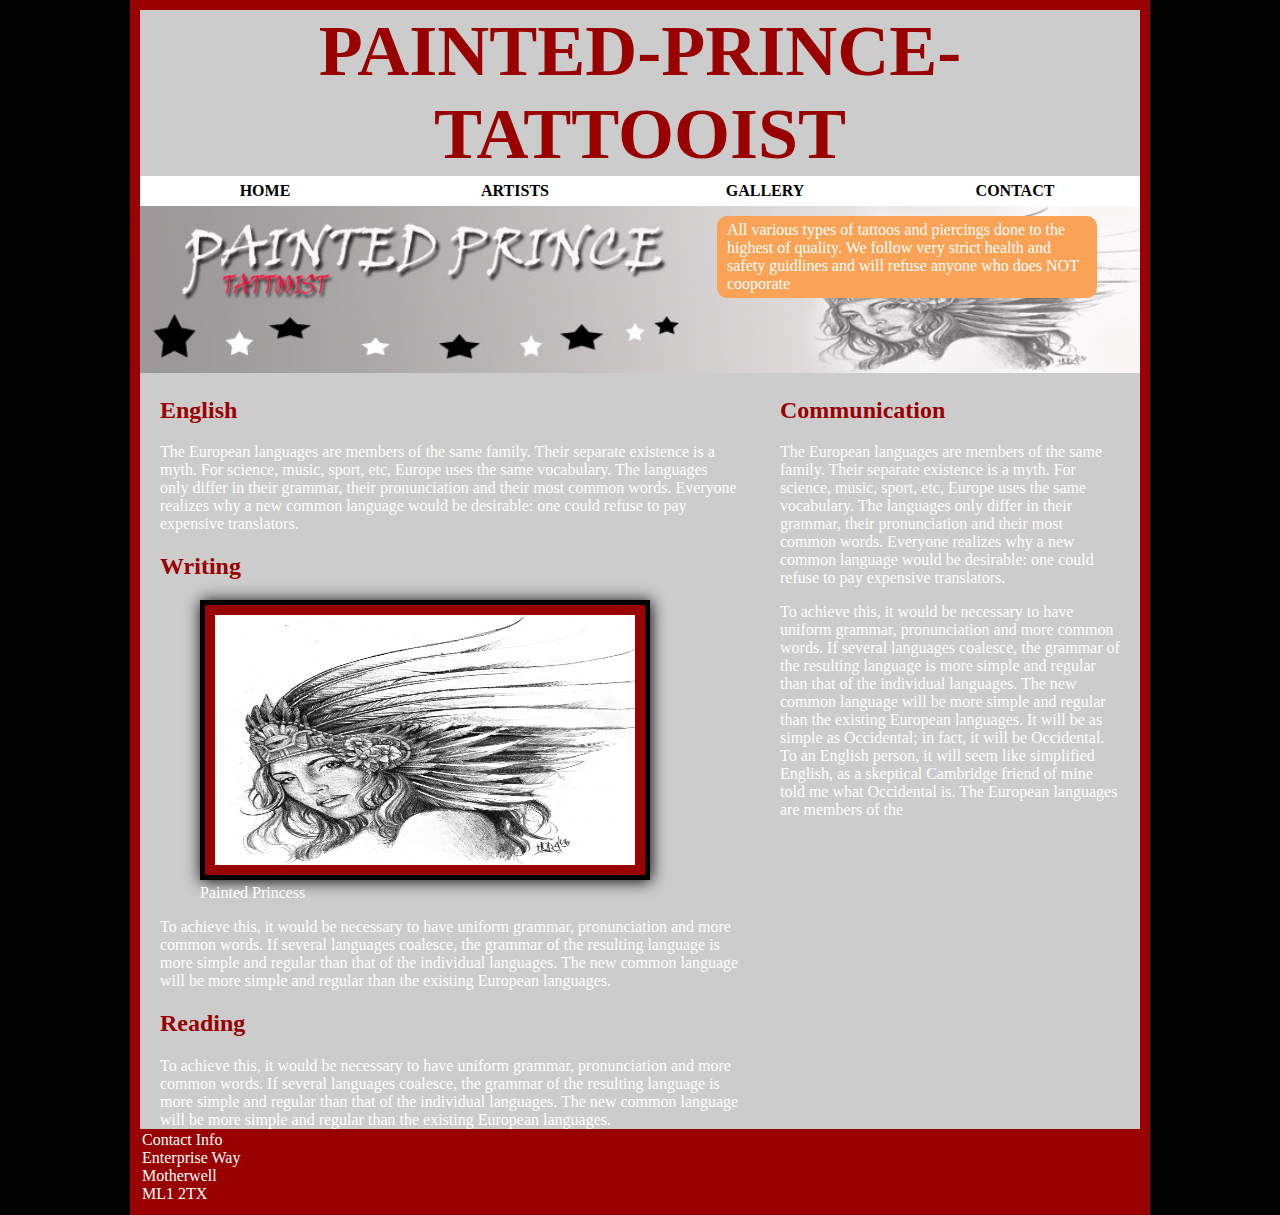
<file: Tattoo/index.html>
<!DOCTYPE html>
<html lang="en">

<head>
  <title>Home Page - Tattoo</title>
  <link rel="icon" type="image/x-icon" href="./assets/favicon.ico" />
  <meta charset="utf-8" />
  <meta name="viewport" content="width=device-width, initial-scale=1" />
  <link href="styles.css" rel="stylesheet" type="text/css">
</head>

<body>
  <div id="wrapper">
    <header id="top">
      <h1>Painted-Prince-Tattooist</h1>
      <nav id="main_nav">
        <ul>
          <li><a href="index.html">HOME</a></li>
          <li><a href="artists.html">ARTISTS</a></li>
          <li><a href="gallery.html">GALLERY</a></li>
          <li><a href="contact.html">CONTACT</a></li>
        </ul>

      </nav>
    </header>

    <div id="hero">

      <article>All various types of tattoos and piercings done to the highest of quality. We follow very strict health
        and safety guidlines and will refuse anyone who does NOT cooporate
      </article>

      <img src="BannerTat.jpg" width="100%" alt="logo" />



    </div>

    <article id="mainindex">

      <h2>English</h2>
      <p></p>The European languages are members of the same family. Their separate existence is a myth. For science,
      music, sport, etc, Europe uses the same vocabulary.
      The languages only differ in their grammar, their pronunciation and their most common words. Everyone realizes why
      a new common language would be desirable:
      one could refuse to pay expensive translators.
      <h2>Writing</h2>
      <p>
        <figure>
          <img src="LogoImage.jpg" width="250" height="250" alt="Painted Princes">
          <figcaption>Painted Princess</figcaption>
        </figure>
      </p>
      <p></p>To achieve this, it would be necessary to have uniform grammar, pronunciation and more common words. If
      several languages coalesce,
      the grammar of the resulting language is more simple and regular than that of the individual languages.
      The new common language will be more simple and regular than the existing European languages.
      <h2>Reading</h2>
      <p></p>To achieve this, it would be necessary to have uniform grammar, pronunciation and more common words. If
      several languages coalesce,
      the grammar of the resulting language is more simple and regular than that of the individual languages.
      The new common language will be more simple and regular than the existing European languages.

    </article>

    <aside id="sidebarindex">

      <h2>Communication</h2>

      <p>The European languages are members of the same family. Their separate existence is a myth. For science, music,
        sport, etc, Europe uses the same vocabulary.
        The languages only differ in their grammar, their pronunciation and their most common words.
        Everyone realizes why a new common language would be desirable: one could refuse to pay expensive translators.
      </p>

      <p>To achieve this, it would be necessary to have uniform grammar, pronunciation and more common words. If several
        languages coalesce,
        the grammar of the resulting language is more simple and regular than that of the individual languages. The new
        common language will be more simple and regular than the existing European languages.
        It will be as simple as Occidental; in fact, it will be Occidental. To an English person, it will seem like
        simplified English,
        as a skeptical Cambridge friend of mine told me what Occidental is. The European languages are members of the
      </p>

    </aside>
    <footer>
      Contact Info <br>
      Enterprise Way <br>
      Motherwell <br>
      ML1 2TX
    </footer>

  </div>



</body>

</html>
</file>
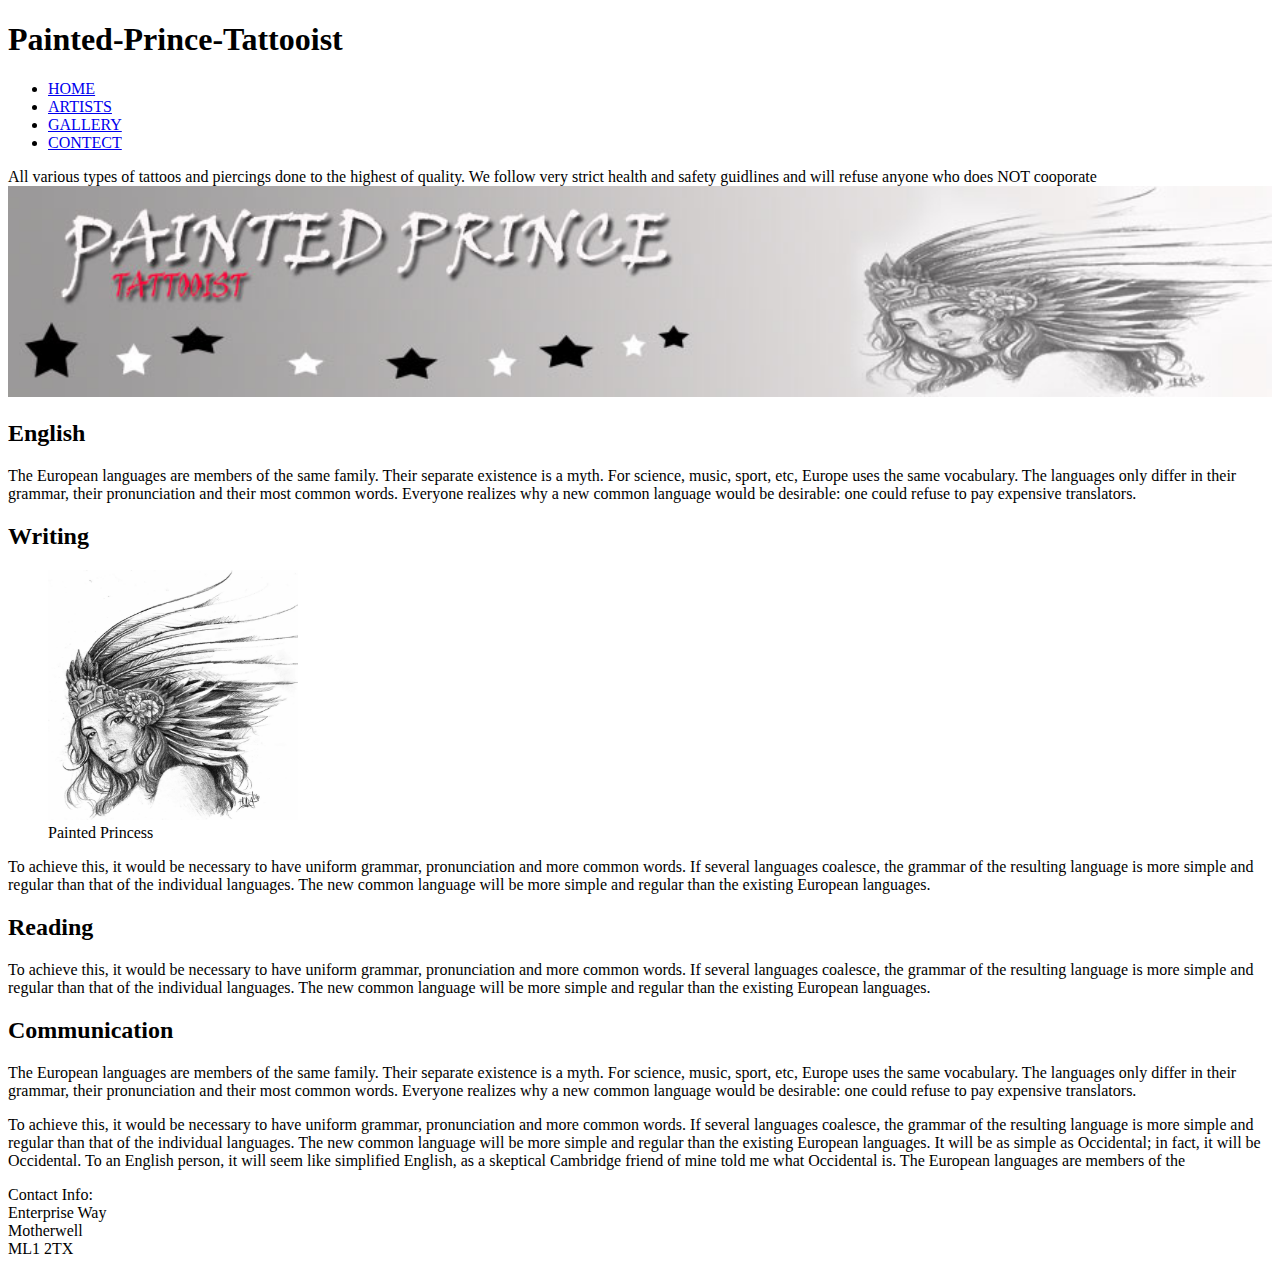
<file: Tattoo/Artist.html>
<!DOCTYPE html>
<html lang="en">

<head>
  <title>Artist Page - Tattoo</title>
  <link rel="icon" type="image/x-icon" href="./assets/favicon.ico" />
  <meta charset="utf-8" />
  <meta name="viewport" content="width=device-width, initial-scale=1" />
</head>

<body>
  <div id="wrapper">
    <header id="top">
      <h1>Painted-Prince-Tattooist</h1>
      <nav id="main_nav">
        <ul>
          <li><a href="index.html">HOME</a></li>
          <li><a href="artists.html">ARTISTS</a></li>
          <li><a href="gallery.html">GALLERY</a></li>
          <li><a href="contact.html">CONTECT</a></li>
        </ul>

      </nav>
    </header>

    <div id="hero">

      <article>All various types of tattoos and piercings done to the highest of quality. We follow very strict health
        and safety guidlines and will refuse anyone who does NOT cooporate
      </article>

      <img src="BannerTat.jpg" width="100%" alt="logo" />



    </div>

    <article id="main">

      <h2>English</h2>
      <p></p>The European languages are members of the same family. Their separate existence is a myth. For science,
      music, sport, etc, Europe uses the same vocabulary.
      The languages only differ in their grammar, their pronunciation and their most common words. Everyone realizes why
      a new common language would be desirable:
      one could refuse to pay expensive translators.
      <h2>Writing</h2>
      <p>
        <figure>
          <img src="LogoImage.jpg" width="250" height="250" alt="Painted Princes">
          <figcaption>Painted Princess</figcaption>
        </figure>
      </p>
      <p></p>To achieve this, it would be necessary to have uniform grammar, pronunciation and more common words. If
      several languages coalesce,
      the grammar of the resulting language is more simple and regular than that of the individual languages.
      The new common language will be more simple and regular than the existing European languages.
      <h2>Reading</h2>
      <p></p>To achieve this, it would be necessary to have uniform grammar, pronunciation and more common words. If
      several languages coalesce,
      the grammar of the resulting language is more simple and regular than that of the individual languages.
      The new common language will be more simple and regular than the existing European languages.

    </article>

    <aside id="sidebar">

      <h2>Communication</h2>

      <p>The European languages are members of the same family. Their separate existence is a myth. For science, music,
        sport, etc, Europe uses the same vocabulary.
        The languages only differ in their grammar, their pronunciation and their most common words.
        Everyone realizes why a new common language would be desirable: one could refuse to pay expensive translators.
      </p>

      <p>To achieve this, it would be necessary to have uniform grammar, pronunciation and more common words. If several
        languages coalesce,
        the grammar of the resulting language is more simple and regular than that of the individual languages. The new
        common language will be more simple and regular than the existing European languages.
        It will be as simple as Occidental; in fact, it will be Occidental. To an English person, it will seem like
        simplified English,
        as a skeptical Cambridge friend of mine told me what Occidental is. The European languages are members of the
      </p>

    </aside>
    <footer>
      Contact Info: <br>
      Enterprise Way <br>
      Motherwell <br>
      ML1 2TX
    </footer>

  </div>



</body>

</html>
</file>
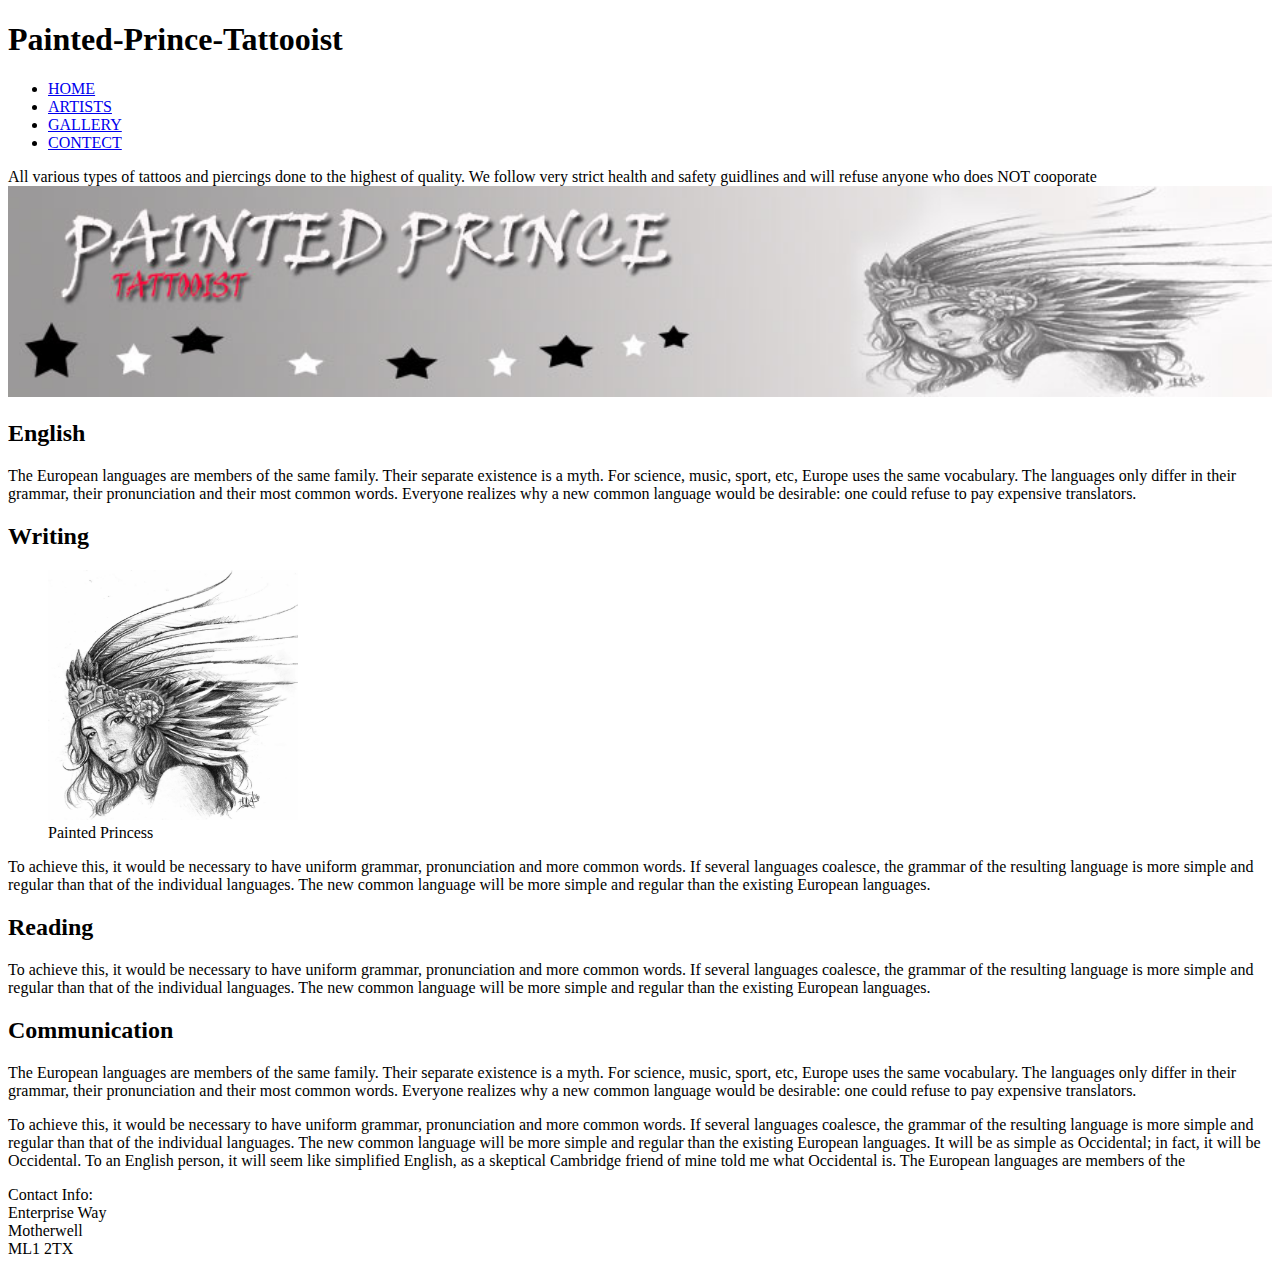
<file: Tattoo/contact.html>
<!DOCTYPE html>
<html lang="en">

<head>
    <title>Contact Page - Tattoo</title>
    <link rel="icon" type="image/x-icon" href="./assets/favicon.ico" />
    <meta charset="utf-8" />
    <meta name="viewport" content="width=device-width, initial-scale=1" />
</head>

<body>
    <div id="wrapper">
        <header id="top">
            <h1>Painted-Prince-Tattooist</h1>
            <nav id="main_nav">
                <ul>
                    <li><a href="index.html">HOME</a></li>
                    <li><a href="artists.html">ARTISTS</a></li>
                    <li><a href="gallery.html">GALLERY</a></li>
                    <li><a href="contact.html">CONTECT</a></li>
                </ul>

            </nav>
        </header>

        <div id="hero">

            <article>All various types of tattoos and piercings done to the highest of quality. We follow very strict
                health and safety guidlines and will refuse anyone who does NOT cooporate
            </article>

            <img src="BannerTat.jpg" width="100%" alt="logo" />



        </div>

        <article id="main">

            <h2>English</h2>
            <p></p>The European languages are members of the same family. Their separate existence is a myth. For
            science, music, sport, etc, Europe uses the same vocabulary.
            The languages only differ in their grammar, their pronunciation and their most common words. Everyone
            realizes why a new common language would be desirable:
            one could refuse to pay expensive translators.
            <h2>Writing</h2>
            <p>
                <figure>
                    <img src="LogoImage.jpg" width="250" height="250" alt="Painted Princes">
                    <figcaption>Painted Princess</figcaption>
                </figure>
            </p>
            <p></p>To achieve this, it would be necessary to have uniform grammar, pronunciation and more common words.
            If several languages coalesce,
            the grammar of the resulting language is more simple and regular than that of the individual languages.
            The new common language will be more simple and regular than the existing European languages.
            <h2>Reading</h2>
            <p></p>To achieve this, it would be necessary to have uniform grammar, pronunciation and more common words.
            If several languages coalesce,
            the grammar of the resulting language is more simple and regular than that of the individual languages.
            The new common language will be more simple and regular than the existing European languages.

        </article>

        <aside id="sidebar">

            <h2>Communication</h2>

            <p>The European languages are members of the same family. Their separate existence is a myth. For science,
                music, sport, etc, Europe uses the same vocabulary.
                The languages only differ in their grammar, their pronunciation and their most common words.
                Everyone realizes why a new common language would be desirable: one could refuse to pay expensive
                translators.</p>

            <p>To achieve this, it would be necessary to have uniform grammar, pronunciation and more common words. If
                several languages coalesce,
                the grammar of the resulting language is more simple and regular than that of the individual languages.
                The new common language will be more simple and regular than the existing European languages.
                It will be as simple as Occidental; in fact, it will be Occidental. To an English person, it will seem
                like simplified English,
                as a skeptical Cambridge friend of mine told me what Occidental is. The European languages are members
                of the</p>

        </aside>
        <footer>
            Contact Info: <br>
            Enterprise Way <br>
            Motherwell <br>
            ML1 2TX
        </footer>

    </div>



</body>

</html>
</file>
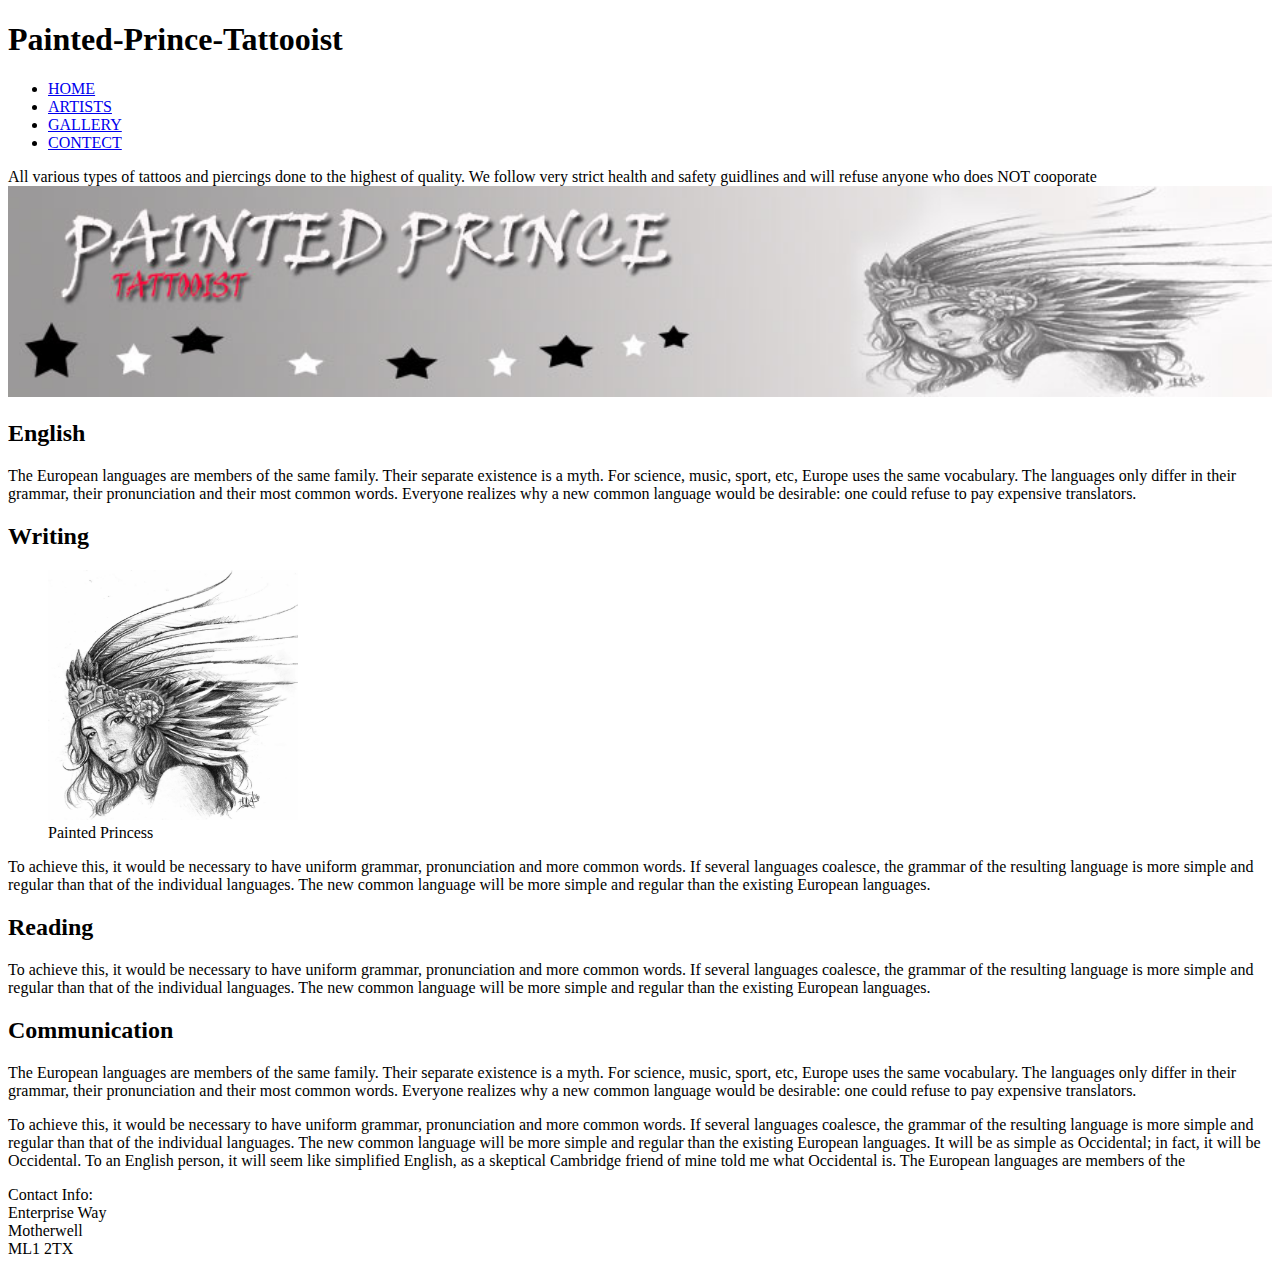
<file: Tattoo/Gallery.html>
<!DOCTYPE html>
<html lang="en">

<head>
  <title>Gallery Page - Tattoo</title>
  <link rel="icon" type="image/x-icon" href="./assets/favicon.ico" />
  <meta charset="utf-8" />
  <meta name="viewport" content="width=device-width, initial-scale=1" />
</head>

<body>
  <div id="wrapper">
    <header id="top">
      <h1>Painted-Prince-Tattooist</h1>
      <nav id="main_nav">
        <ul>
          <li><a href="index.html">HOME</a></li>
          <li><a href="artists.html">ARTISTS</a></li>
          <li><a href="gallery.html">GALLERY</a></li>
          <li><a href="contact.html">CONTECT</a></li>
        </ul>

      </nav>
    </header>

    <div id="hero">

      <article>All various types of tattoos and piercings done to the highest of quality. We follow very strict health
        and safety guidlines and will refuse anyone who does NOT cooporate
      </article>

      <img src="BannerTat.jpg" width="100%" alt="logo" />



    </div>

    <article id="main">

      <h2>English</h2>
      <p></p>The European languages are members of the same family. Their separate existence is a myth. For science,
      music, sport, etc, Europe uses the same vocabulary.
      The languages only differ in their grammar, their pronunciation and their most common words. Everyone realizes why
      a new common language would be desirable:
      one could refuse to pay expensive translators.
      <h2>Writing</h2>
      <p>
        <figure>
          <img src="LogoImage.jpg" width="250" height="250" alt="Painted Princes">
          <figcaption>Painted Princess</figcaption>
        </figure>
      </p>
      <p></p>To achieve this, it would be necessary to have uniform grammar, pronunciation and more common words. If
      several languages coalesce,
      the grammar of the resulting language is more simple and regular than that of the individual languages.
      The new common language will be more simple and regular than the existing European languages.
      <h2>Reading</h2>
      <p></p>To achieve this, it would be necessary to have uniform grammar, pronunciation and more common words. If
      several languages coalesce,
      the grammar of the resulting language is more simple and regular than that of the individual languages.
      The new common language will be more simple and regular than the existing European languages.

    </article>

    <aside id="sidebar">

      <h2>Communication</h2>

      <p>The European languages are members of the same family. Their separate existence is a myth. For science, music,
        sport, etc, Europe uses the same vocabulary.
        The languages only differ in their grammar, their pronunciation and their most common words.
        Everyone realizes why a new common language would be desirable: one could refuse to pay expensive translators.
      </p>

      <p>To achieve this, it would be necessary to have uniform grammar, pronunciation and more common words. If several
        languages coalesce,
        the grammar of the resulting language is more simple and regular than that of the individual languages. The new
        common language will be more simple and regular than the existing European languages.
        It will be as simple as Occidental; in fact, it will be Occidental. To an English person, it will seem like
        simplified English,
        as a skeptical Cambridge friend of mine told me what Occidental is. The European languages are members of the
      </p>

    </aside>
    <footer>
      Contact Info: <br>
      Enterprise Way <br>
      Motherwell <br>
      ML1 2TX
    </footer>

  </div>



</body>

</html>
</file>
<file: Tattoo/styles.css>
body {
    margin: 0px;
    color: #ffffff;
    font-family: "sans-serif", "times new roman", "myriad pro", "verdana";
    background-color: rgb(3, 3, 3);
}

#wrapper {
    background-color: #cccccc;
    width: 100%;
    min-width: 740px;
    max-width: 1000px;
    margin-left: auto;
    margin-right: auto;
    border: #990000 solid 10px;
}


h1 {
    font-size: 72px;
    text-align: center;
    text-transform: uppercase;
    margin-top: 0px;
    margin-bottom: 0px;
}

h1, h2 {
    color: #990000;
    font-style: normal;
    font-weight: 600;
    font-family: source-sans-pro;
}

#main_nav ul {
    list-style-type: none;
    margin: 0px;
    padding: 0px;
}

a {
    font-weight: bold;
    text-decoration: none;
}

a:link{
    color: #990000;
}

a:visited {
    color: #999999;
}

a:hover,
a:active,
a:focus {
    color: #fc0;
}

#main_nav a {
    width: 25%;
    display: block;
    float: left;
    background-color: #ffffff;
    text-align: center;
    color: #000000;
    text-transform: uppercase;
    padding-top: 6px;
    padding-bottom: 6px;
}

#main_nav a:hover,
#main_nav a:active,
#main_nav a:focus,
#main_nav a.thispage {
    text-decoration: none;
    background-color: #faa356;
}

#hero img {
    max-width: 100%;
}
 
#hero {
    position: relative;
    clear: left;
}
 
#hero article {
    width: 36%;
    padding-left: 10px;
    padding-right: 10px;
    position: absolute;
    top: 10px;
    right: 43px;
    background-color: #faa356;
    color: #ffffff;
    border-radius: 10px;
    padding-top: 5px;
    padding-bottom: 5px;
}
 
#mainindex {
    width: 58%;
    margin-left: 2%;
    float: left;
}
 
#mainartist {
    width: 58%;
    margin-left: 2%;
    float: left;
}
 
figure img {
    padding: 10px;
    background-color: #990000;
    box-shadow: 1px 1px 15px black;
    width: 420px;
    border: 5px solid black;
}
 
#sidebarindex {
    width: 34%;
    margin-left: 4%;
    float: left;
}
 
footer {
    clear: left;
    padding-top: 2px;
    padding-bottom: 2px;
    padding-left: 2px;
    background-color: #990000;
}
 
#sidebarartist {
    width: 34%;
    margin-left: 4%;
    float: left;
}
</file>
